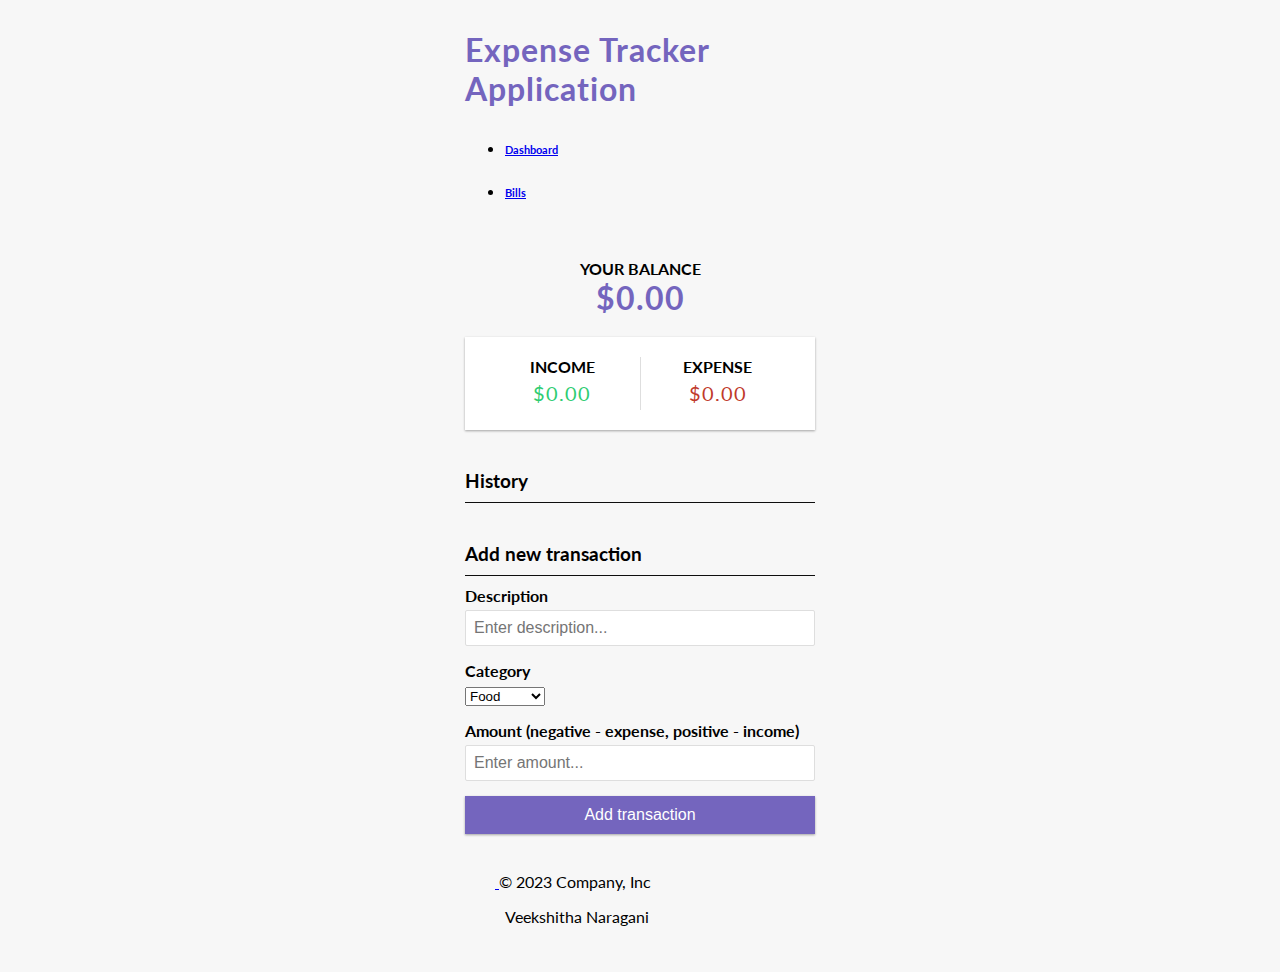
<file: index.html>
<!DOCTYPE html>
<html lang="en">
<head>
  <meta charset="UTF-8">
  <meta name="viewport" content="width=device-width, initial-scale=1.0">
  <meta http-equiv="X-UA-Compatible" content="ie=edge">
  <link rel="stylesheet" href="styles.css">
  <link href="https://cdn.jsdelivr.net/npm/bootstrap@5.3.2/dist/css/bootstrap.min.css" rel="stylesheet" integrity="sha384-T3c6CoIi6uLrA9TneNEoa7RxnatzjcDSCmG1MXxSR1GAsXEV/Dwwykc2MPK8M2HN" crossorigin="anonymous">
  
  <script src="https://cdn.jsdelivr.net/npm/bootstrap@5.3.2/dist/js/bootstrap.bundle.min.js" integrity="sha384-C6RzsynM9kWDrMNeT87bh95OGNyZPhcTNXj1NW7RuBCsyN/o0jlpcV8Qyq46cDfL" crossorigin="anonymous"></script>
  <title>Expense Tracker</title>
</head>
<body>
  <div class=" text-bg-dark border-bottom">
    <div class="container">
      <div class="d-flex flex-wrap align-items-center justify-content-center justify-content-lg-start">
        <h1> Expense Tracker Application</h1>
<div class = "container"></div>
        <ul class="nav col-12 col-lg-auto my-2 justify-content-center my-md-0 text-small">
          <li>
            <a href="index.html" class="nav-link text-white">
              <h6>Dashboard</h6>
            </a>
          </li>
          
          <li>
            <a href="bills.html" class="nav-link text-white">
                <h6>Bills</h6>
            </a>
          </li>
          
        </ul>
      </div>
    </div>
  </div>
</div>
  <div class="container">
    <h4>Your Balance</h4>
    <h1 id="balance">$0.00</h1>

    <div class="inc-exp-container">
      <div>
        <h4>Income</h4>
        <p id="money-plus" class="money plus">+$0.00</p>
      </div>
      <div>
        <h4>Expense</h4>
        <p id="money-minus" class="money minus">-$0.00</p>
      </div>
    </div>

    <h3>History</h3>
    <ul id="list" class="list">
      <!-- Transactions will be listed here -->
    </ul>

    <h3>Add new transaction</h3>
    <form id="form">
      <div class="form-control">
        <label for="text">Description</label>
        <input type="text" id="text" placeholder="Enter description..." required />
      </div>
      <div class="form-control">
        <label for="category">Category</label>
        <select id="category">
            
          <option value="Food">Food</option>
          <option value="Income">Income</option>
          <option value="Groceries">Groceries</option>
          <option value="Trip">Trip</option>
          <option value="Other">Other</option>

        </select>
      </div>
      <div class="form-control">
        <label for="amount">Amount (negative - expense, positive - income)</label>
        <input type="number" id="amount" placeholder="Enter amount..." required />
      </div>
      <button type="submit" class="btnn">Add transaction</button>
    </form>
    <footer class="d-flex flex-wrap justify-content-between align-items-center py-3 my-4 border-top">
        <div class="col-md-4 d-flex align-items-center">
          <a href="/" class="mb-3 me-2 mb-md-0 text-body-secondary text-decoration-none lh-1">
            <svg class="bi" width="30" height="24"><use xlink:href="#bootstrap"></use></svg>
          </a>
          <span class="mb-3 mb-md-0 text-body-secondary">© 2023 Company, Inc</span>
        </div>
    
        <ul class="nav col-md-4 justify-content-end list-unstyled d-flex">
        <span class="mb-3 mb-md-0 text-body-secondary"> Veekshitha Naragani</span>         
        </ul>
      </footer>
  </div>
  <script src="script.js"></script>
</body>
</html>
</file>
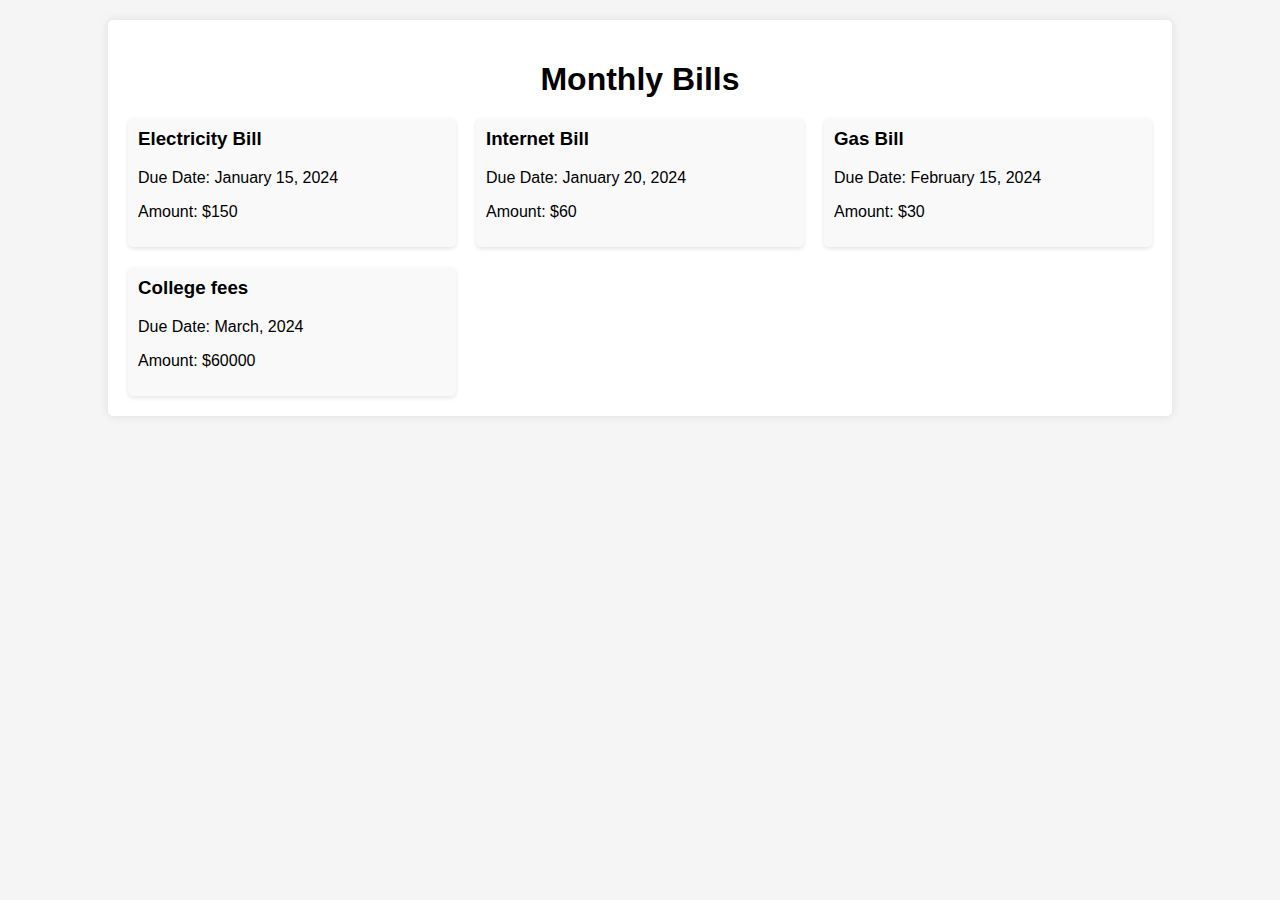
<file: bills.html>
<!DOCTYPE html>
<html lang="en">
<head>
  <meta charset="UTF-8">
  <title>Monthly Bills</title>
  <link rel="stylesheet" href="styles3.css">
</head>
<body>
  <div class="container">
    <h1>Monthly Bills</h1>

    <div class="bills-list">
      <!-- Here, dynamically populate the bills using JavaScript or server-side scripting -->
      <!-- Example: -->
      <div class="bill-item">
        <h3>Electricity Bill</h3>
        <p>Due Date: January 15, 2024</p>
        <p>Amount: $150</p>
      </div>
      <div class="bill-item">
        <h3>Internet Bill</h3>
        <p>Due Date: January 20, 2024</p>
        <p>Amount: $60</p>
      </div>
      <div class="bill-item">
        <h3>Gas Bill</h3>
        <p>Due Date: February 15, 2024</p>
        <p>Amount: $30</p>
      </div>
      <div class="bill-item">
        <h3> College fees</h3>
        <p>Due Date: March, 2024</p>
        <p>Amount: $60000</p>
      </div>
    </div>
  </div>
  <script src="script.js"></script>
</body>
</html>
</file>
<file: styles.css>
@import url('https://fonts.googleapis.com/css?family=Lato&display=swap');

:root {
  --box-shadow: 0 1px 3px rgba(0, 0, 0, 0.12), 0 1px 2px rgba(0, 0, 0, 0.24);
}

* {
  box-sizing: border-box;
}

body {
  background-color: #f7f7f7;
  display: flex;
  flex-direction: column;
  align-items: center;
  justify-content: center;
  min-height: 100vh;
  margin: 0;
  font-family: 'Lato', sans-serif;
}


.container {
  margin: 30px auto;
  width: 350px;
}



h1 {
  letter-spacing: 1px;
  margin: 0;
  color: #7465be;
  justify-content: center;

}

h3 {
  border-bottom: 1px solid rgb(14, 14, 14);
  padding-bottom: 10px;
  margin: 40px 0 10px;
}

h4 {
  margin: 0;
  text-transform: uppercase;
  justify-content: center;
  text-align: center;
}
h6{
  justify-content: center;
}

.inc-exp-container {
  background-color: #fff;
  box-shadow: var(--box-shadow);
  padding: 20px;
  display: flex;
  justify-content: space-between;
  margin: 20px 0;
}

.inc-exp-container > div {
  flex: 1;
  text-align: center;
}

.inc-exp-container > div:first-of-type {
  border-right: 1px solid #dedede;
}

.money {
  font-size: 20px;
  letter-spacing: 1px;
  margin: 5px 0;
}

.money.plus {
  color: #2ecc71;
}

.money.minus {
  color: #c0392b;
}

label {
  display: inline-block;
  margin: 10px 0;
}

input[type='text'],
input[type='number'] {
  border: 1px solid #dedede;
  border-radius: 2px;
  display: block;
  font-size: 16px;
  padding: 10px;
  width: 100%;
}

.btn {
  cursor: pointer;
  background-color: #7465be ;
  box-shadow: var(--box-shadow);
  color: #0c0c0e;
  border: 0;
  display: block;
  font-size: 16px;
  margin: 10px 0 30px;
  padding: 10px;
  width: 100%;
}
.btnn{
  cursor: pointer;
  background-color: #7465be ;
  box-shadow: var(--box-shadow);
  color: #fff;
  border: 0;
  display: block;
  font-size: 16px;
  margin: 10px 0 30px;
  padding: 10px;
  width: 100%;
}
#balance{
  text-align: center;
  justify-content: center;

}

.btn:focus,
.delete-btn:focus {
  outline: 0;
}

.list {
  list-style-type: none;
  padding: 0;
  margin-bottom: 40px;
}

.list li {
  background-color: #fff;
  box-shadow: var(--box-shadow);
  color: #333;
  display: flex;
  justify-content: space-between;
  position: relative;
  padding: 10px;
  margin: 10px 0;
}

.list li.plus {
  border-right: 5px solid #2ecc71;
}

.list li.minus {
  border-right: 5px solid #c0392b;
}



.list li:hover .delete-btn {
  opacity: 1;
}

.form-control {
  margin-bottom: 15px;
}

.form-control label {
  display: block;
  margin-bottom: 5px;
  font-weight: bold;
}

.form-control input[type='text'],
.form-control input[type='number'] {
  width: 100%;
  padding: 8px;
  font-size: 16px;
}

.form-control input[type='text']:focus,
.form-control input[type='number']:focus {
  outline: none;
  border: 1px solid #7465be;
}
</file>
<file: styles3.css>
body {
    font-family: Arial, sans-serif;
    margin: 0;
    padding: 0;
    background-color: #f5f5f5;
  }
  
  .container {
    width: 80%;
    margin: 20px auto;
    background-color: #fff;
    padding: 20px;
    border-radius: 5px;
    box-shadow: 0px 0px 10px rgba(0, 0, 0, 0.1);
  }
  
  h1 {
    text-align: center;
    margin-bottom: 20px;
  }
  
  .bills-list {
    display: grid;
    grid-template-columns: repeat(auto-fill, minmax(250px, 1fr));
    grid-gap: 20px;
  }
  
  .bill-item {
    background-color: #f9f9f9;
    padding: 10px;
    border-radius: 5px;
    box-shadow: 0px 2px 4px rgba(0, 0, 0, 0.1);
  }
  
  .bill-item h3 {
    margin-top: 0;
  }
</file>
